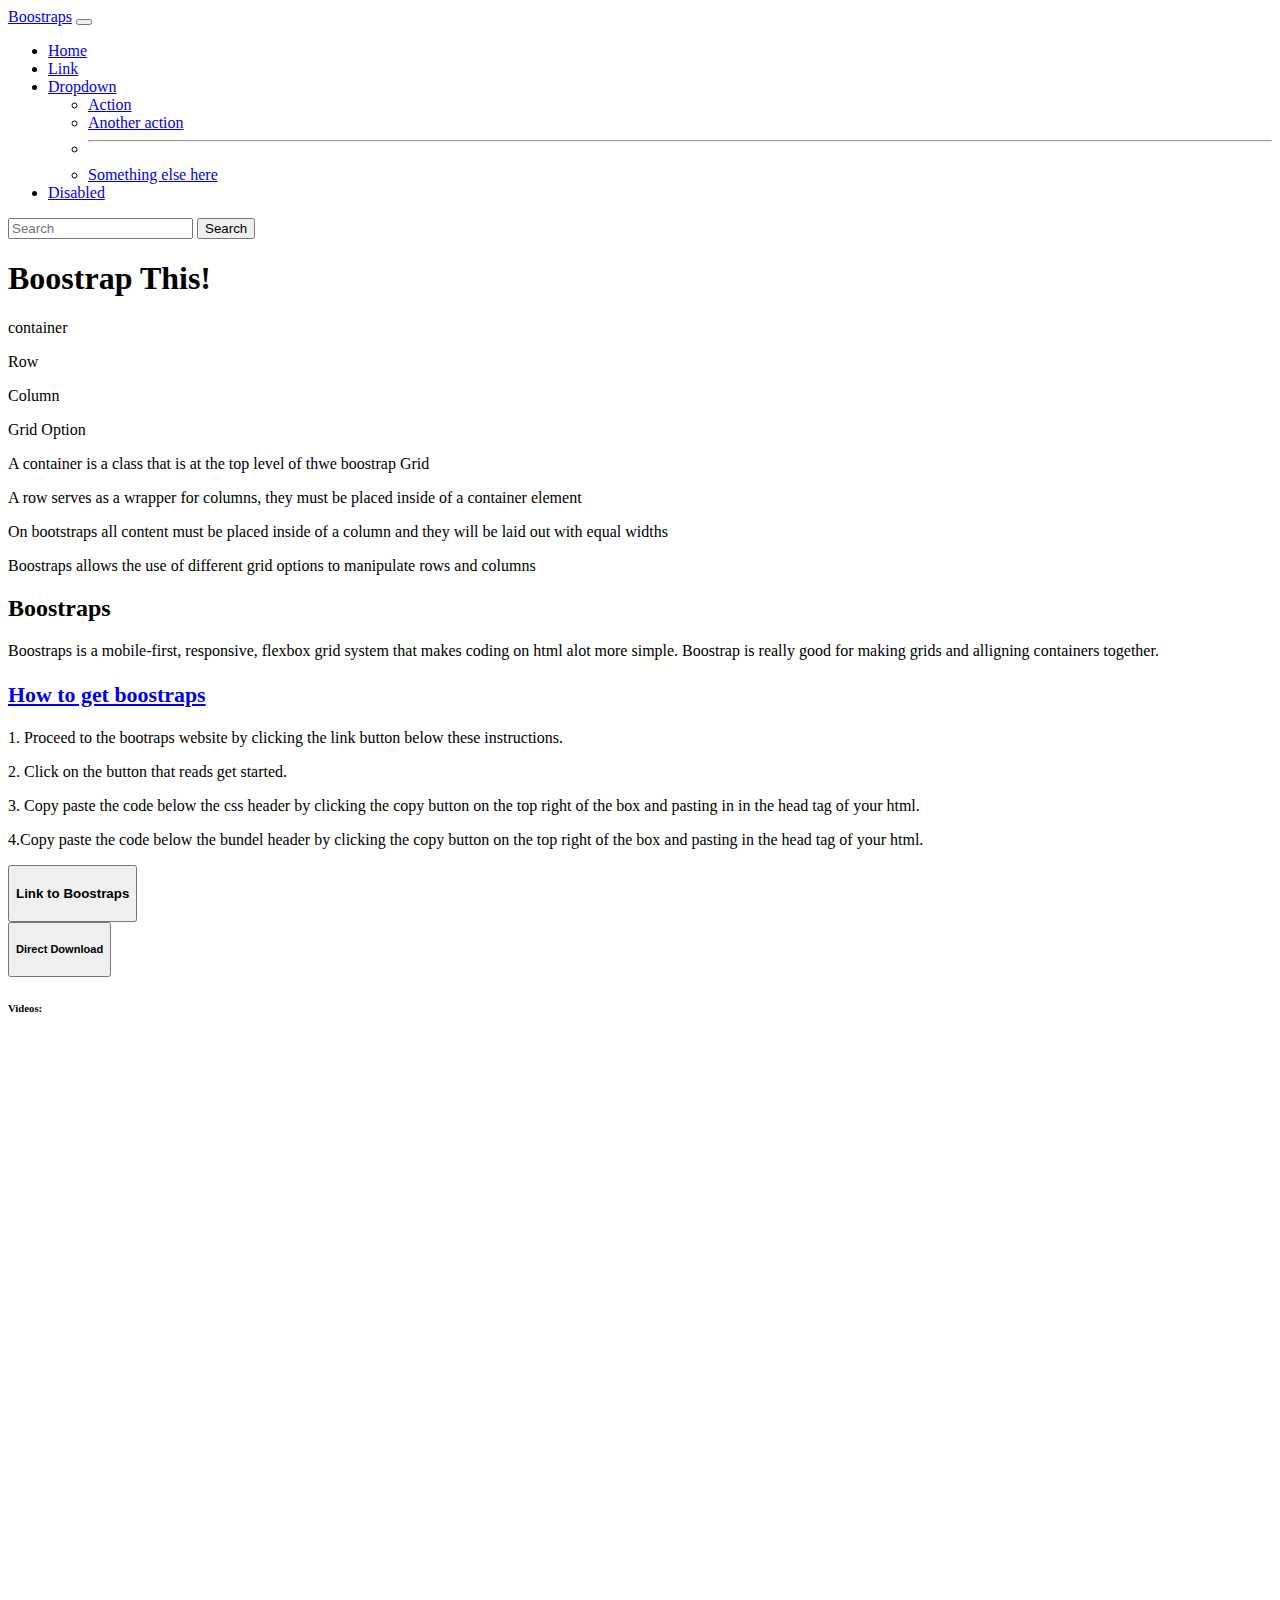
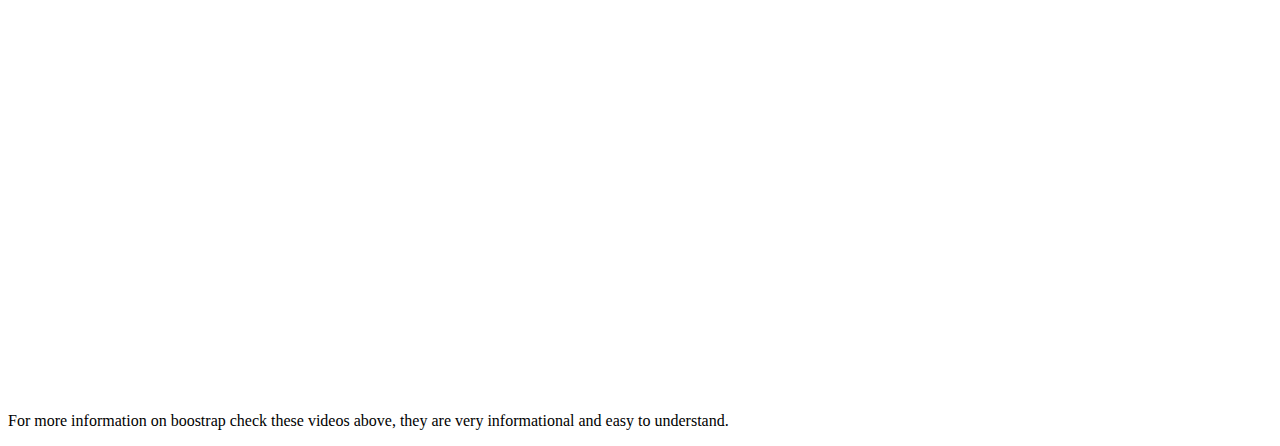
<file: Boostraps/index.html>
<!doctype html>
<html lang="en">
  <head>
    <!-- Required meta tags -->
    <meta charset="utf-8">
    <meta name="viewport" content="width=device-width, initial-scale=1">

    <!-- Bootstrap CSS -->
    <link href="https://cdn.jsdelivr.net/npm/bootstrap@5.0.2/dist/css/bootstrap.min.css" rel="stylesheet" integrity="sha384-EVSTQN3/azprG1Anm3QDgpJLIm9Nao0Yz1ztcQTwFspd3yD65VohhpuuCOmLASjC" crossorigin="anonymous">

    <title>Boostrap this!</title>
  </head>
  <body>
    <nav class="navbar navbar-expand-lg navbar-light bg-light">
      <div class="container-fluid">
        <a class="navbar-brand" href="#">Boostraps</a>
        <button class="navbar-toggler" type="button" data-bs-toggle="collapse" data-bs-target="#navbarSupportedContent" aria-controls="navbarSupportedContent" aria-expanded="false" aria-label="Toggle navigation">
          <span class="navbar-toggler-icon"></span>
        </button>
        <div class="collapse navbar-collapse" id="navbarSupportedContent">
          <ul class="navbar-nav me-auto mb-2 mb-lg-0">
            <li class="nav-item">
              <a class="nav-link active" aria-current="page" href="#">Home</a>
            </li>
            <li class="nav-item">
              <a class="nav-link" href="#">Link</a>
            </li>
            <li class="nav-item dropdown">
              <a class="nav-link dropdown-toggle" href="#" id="navbarDropdown" role="button" data-bs-toggle="dropdown" aria-expanded="false">
                Dropdown
              </a>
              <ul class="dropdown-menu" aria-labelledby="navbarDropdown">
                <li><a class="dropdown-item" href="#">Action</a></li>
                <li><a class="dropdown-item" href="#">Another action</a></li>
                <li><hr class="dropdown-divider"></li>
                <li><a class="dropdown-item" href="#">Something else here</a></li>
              </ul>
            </li>
            <li class="nav-item">
              <a class="nav-link disabled" href="#" tabindex="-1" aria-disabled="true">Disabled</a>
            </li>
          </ul>
          <form class="d-flex">
            <input class="form-control me-2" type="search" placeholder="Search" aria-label="Sea rch">
            <button class="btn btn-outline-success" type="submit">Search</button>
          </form>
        </div>
      </div>
    </nav>
<div class="header">
<div class="row">
  <div class="offset-5 col-3"><h1>Boostrap This!</h1></div>
  </div>
<div class="container">
  <div class="row py-2 text-center">
    <div class="col-3"><p>container</p></div>
    <div class="col-3"><p>Row</p></div>
    <div class="col-3"><p>Column</p></div>
    <div class="col-3"><p>Grid Option</p></div>
    </div>
    <div class="row">
      <div class="col-3"><p>A container is a class that is at the top level of thwe boostrap Grid</p></div>
      <div class="col-3"><p>A row serves as a wrapper for columns, they must be placed inside of a container element</p></div>
      <div class="col-3"><p>On bootstraps all content must be placed inside of a column and they will be laid out with equal widths</p></div>
      <div class="col-3"><p>Boostraps allows the use of different grid options to manipulate rows and columns</p></div>
  </div>
  <div class="rock">
    <div class="offset-5 col-3"><h2>Boostraps</h2></div>  
  </div>
</h2>
<p>
    <div class="row">
      <div class="offset-3 col-6 text-center"><p>Boostraps is a mobile-first, responsive, flexbox grid system that makes coding on html alot more simple. Boostrap is really good for making grids
        and alligning containers together.</p>
      </div>
    </p>
    </div>
   <h3>
    <div class="alert alert-primary" role="alert">
<a href="#" class="alert-link"><h3>How to get boostraps</h3></a>
    </div>
  </h3> 
<div class="row">
  <div class="col-3"><p>1. Proceed to the bootraps website by clicking the link button below these instructions.</p></div>
  <div class="col-3"><p>2. Click on the button that reads get started.</p></div>
  <div class="col-3"><p>3. Copy paste the code below the css header by clicking the copy button on the top right of the box and pasting in in the head tag of your html.</p></div>
  <div class="col-3"><p>4.Copy paste the code below the bundel header by clicking the copy button on the top right of the box and pasting in the head tag of your html.</p></div>
</div>
  <div class="row">
  <button type="button" class="btn btn-primary btn-lg"><h4>Link to Boostraps</h4></button>
  </div>
  <div class="row py-3">
    <button type="button" class="btn btn-primary btn-lg"><h5>Direct Download</h5></button>
    </div> 
<div class="Video">
  <div class="\col-3"><h6>Videos:</h6></div>
</div>
</h5>
<div class="row py-4">
  <div class="col-4"><iframe width="560" height="315" src="https://www.youtube.com/embed/yalxT0PEx8c" title="YouTube video player" frameborder="0" allow="accelerometer; autoplay; clipboard-write; encrypted-media; gyroscope; picture-in-picture" allowfullscreen></iframe></div>
  <div class="col-4"><iframe width="560" height="315" src="https://www.youtube.com/embed/5GcQtLDGXy8" title="YouTube video player" frameborder="0" allow="accelerometer; autoplay; clipboard-write; encrypted-media; gyroscope; picture-in-picture" allowfullscreen></iframe></div>
  <div class="col-4"><iframe width="560" height="315" src="https://www.youtube.com/embed/eow125xV5-c" title="YouTube video player" frameborder="0" allow="accelerometer; autoplay; clipboard-write; encrypted-media; gyroscope; picture-in-picture" allowfullscreen></iframe></div>  
</div>
<divclass="col-4 text-center"><p>For more information on boostrap check these videos above, they are very informational and easy to understand.</p></div>
    <script src="https://cdn.jsdelivr.net/npm/bootstrap@5.0.2/dist/js/bootstrap.bundle.min.js" integrity="sha384-MrcW6ZMFYlzcLA8Nl+NtUVF0sA7MsXsP1UyJoMp4YLEuNSfAP+JcXn/tWtIaxVXM" crossorigin="anonymous"></script>
  </body>
</html>
</file>
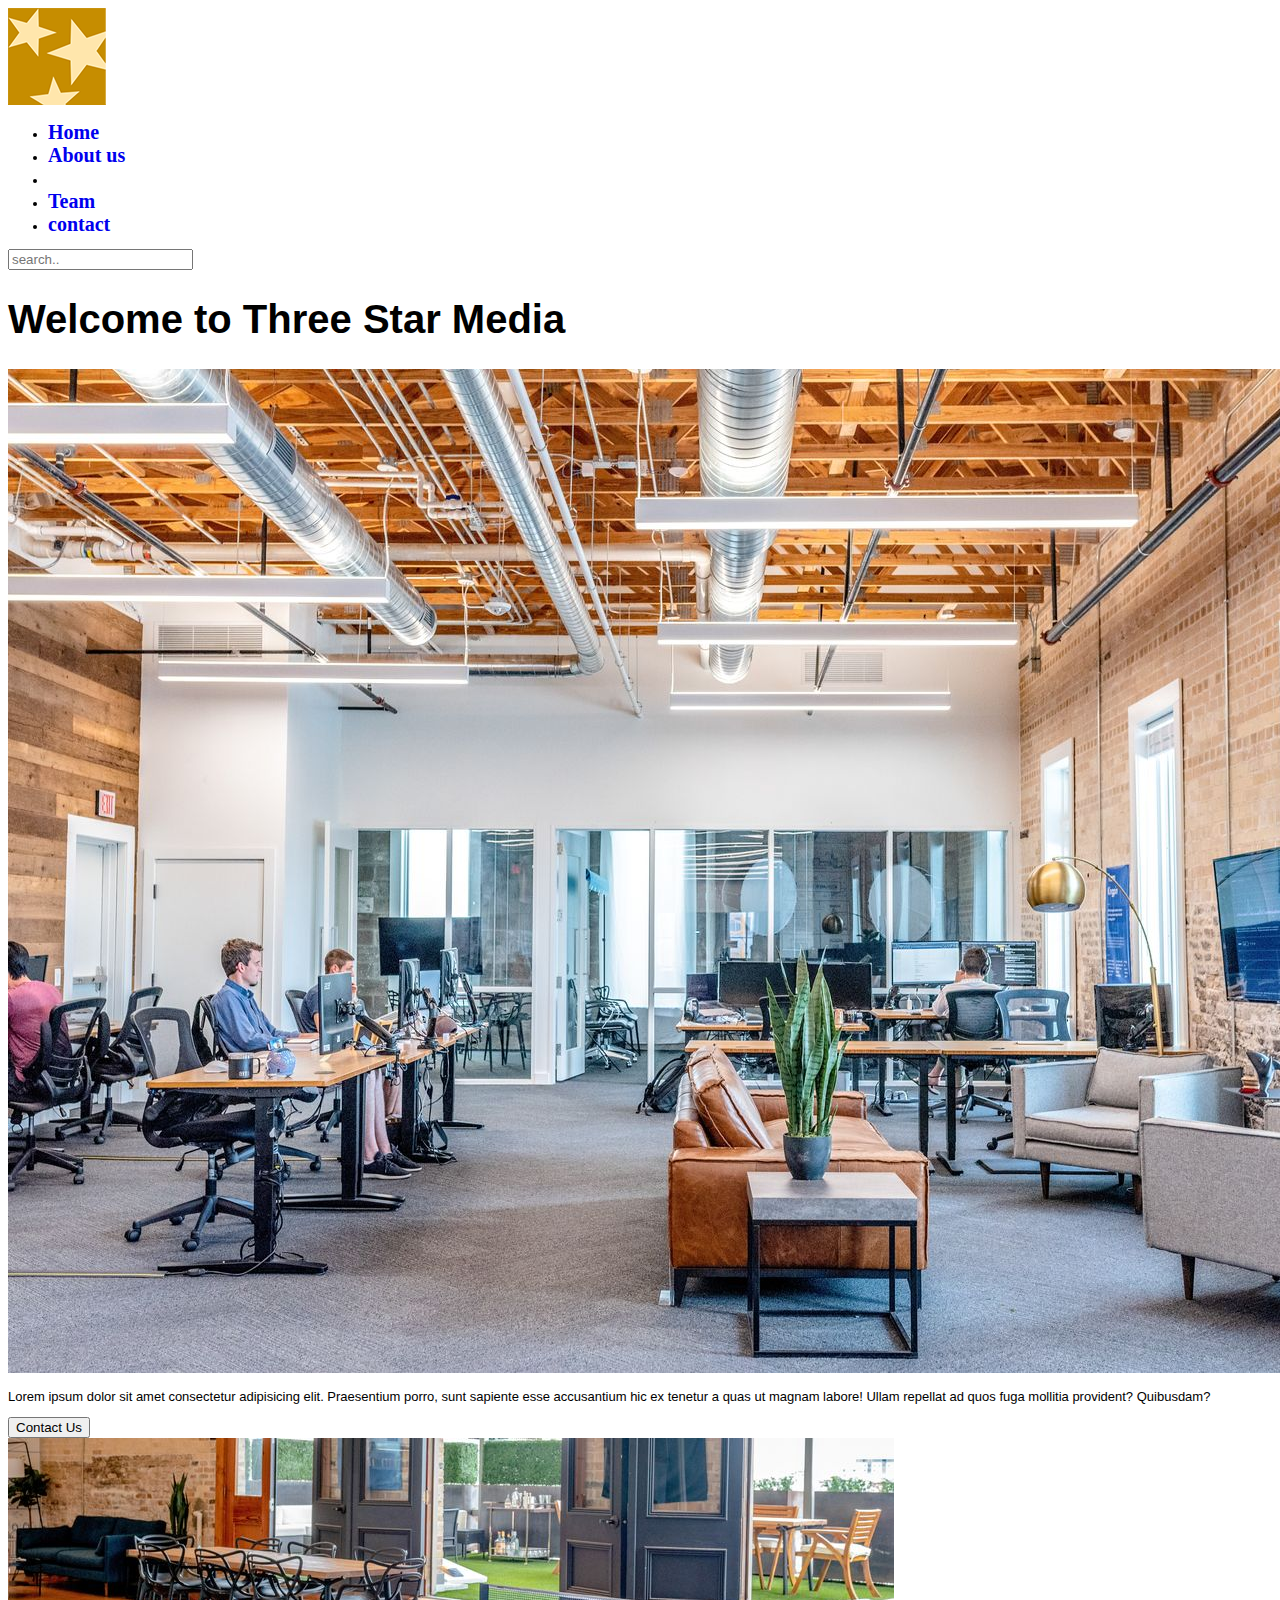
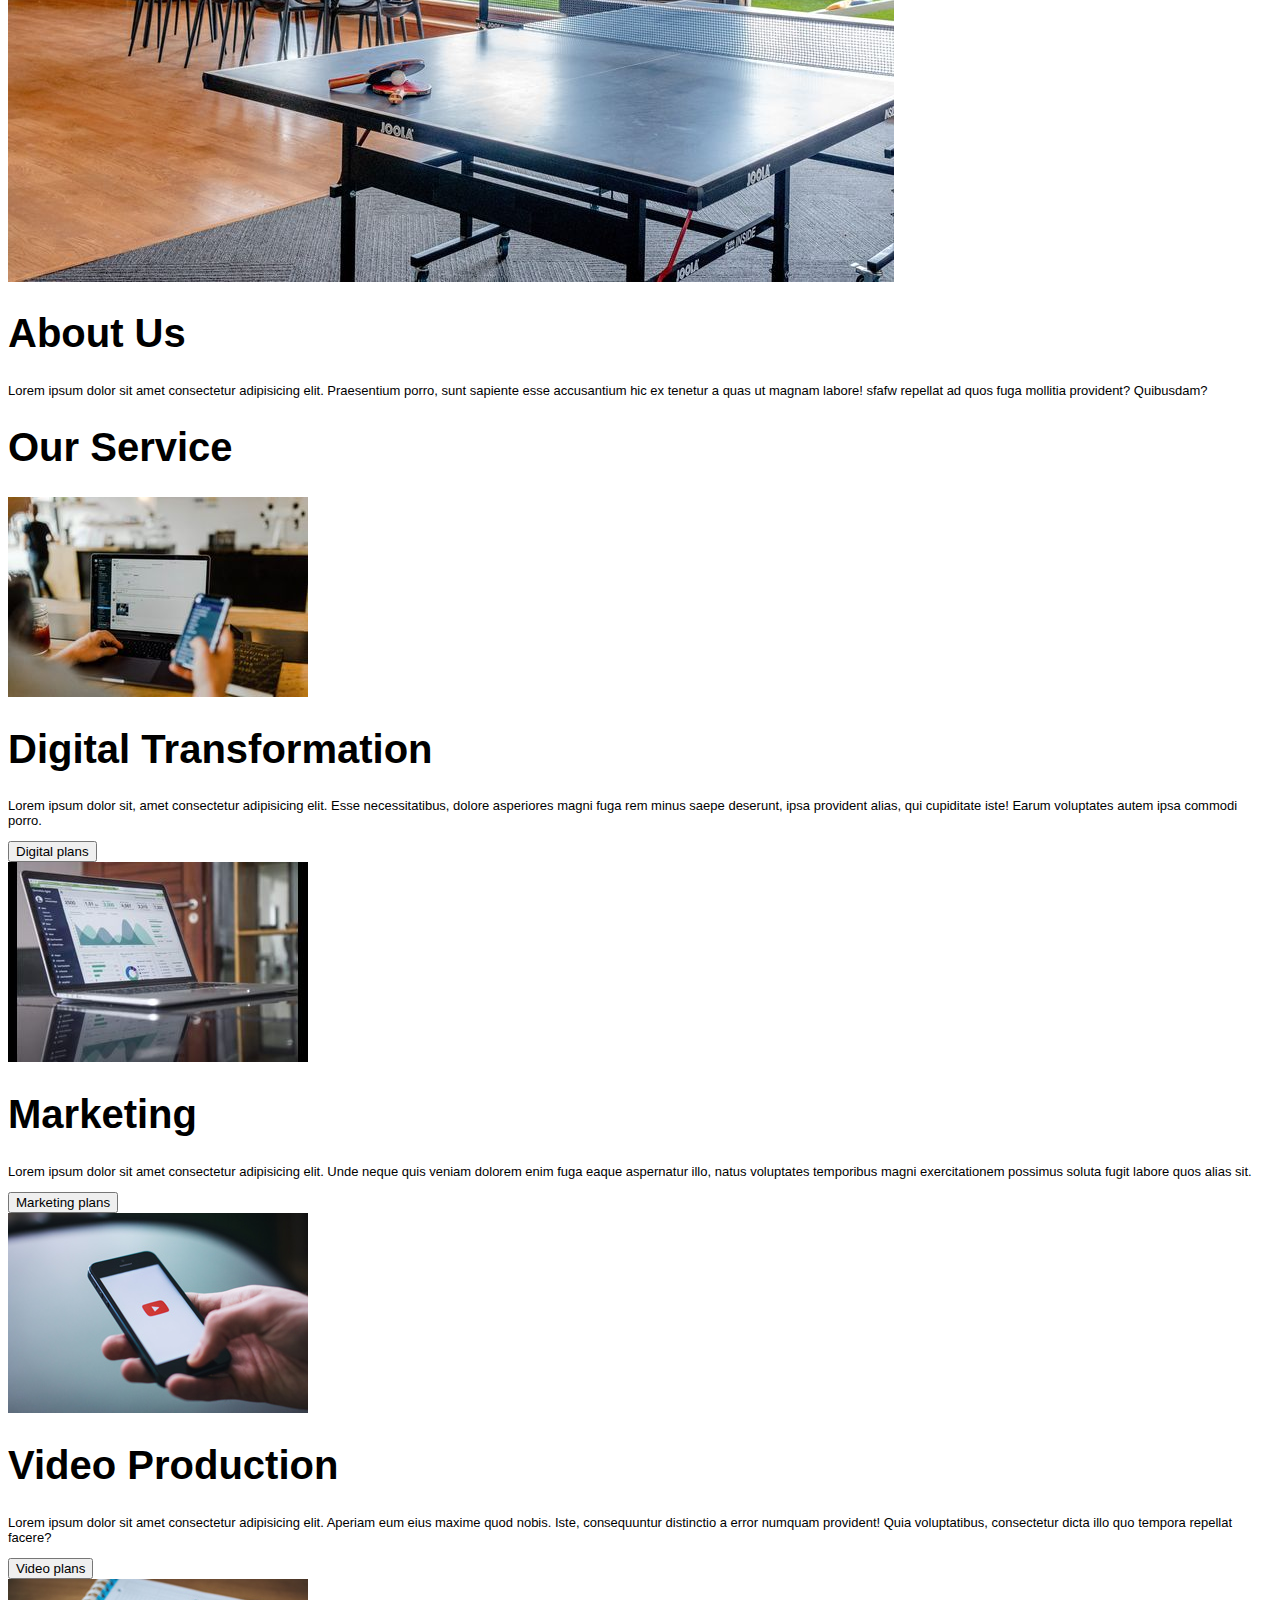
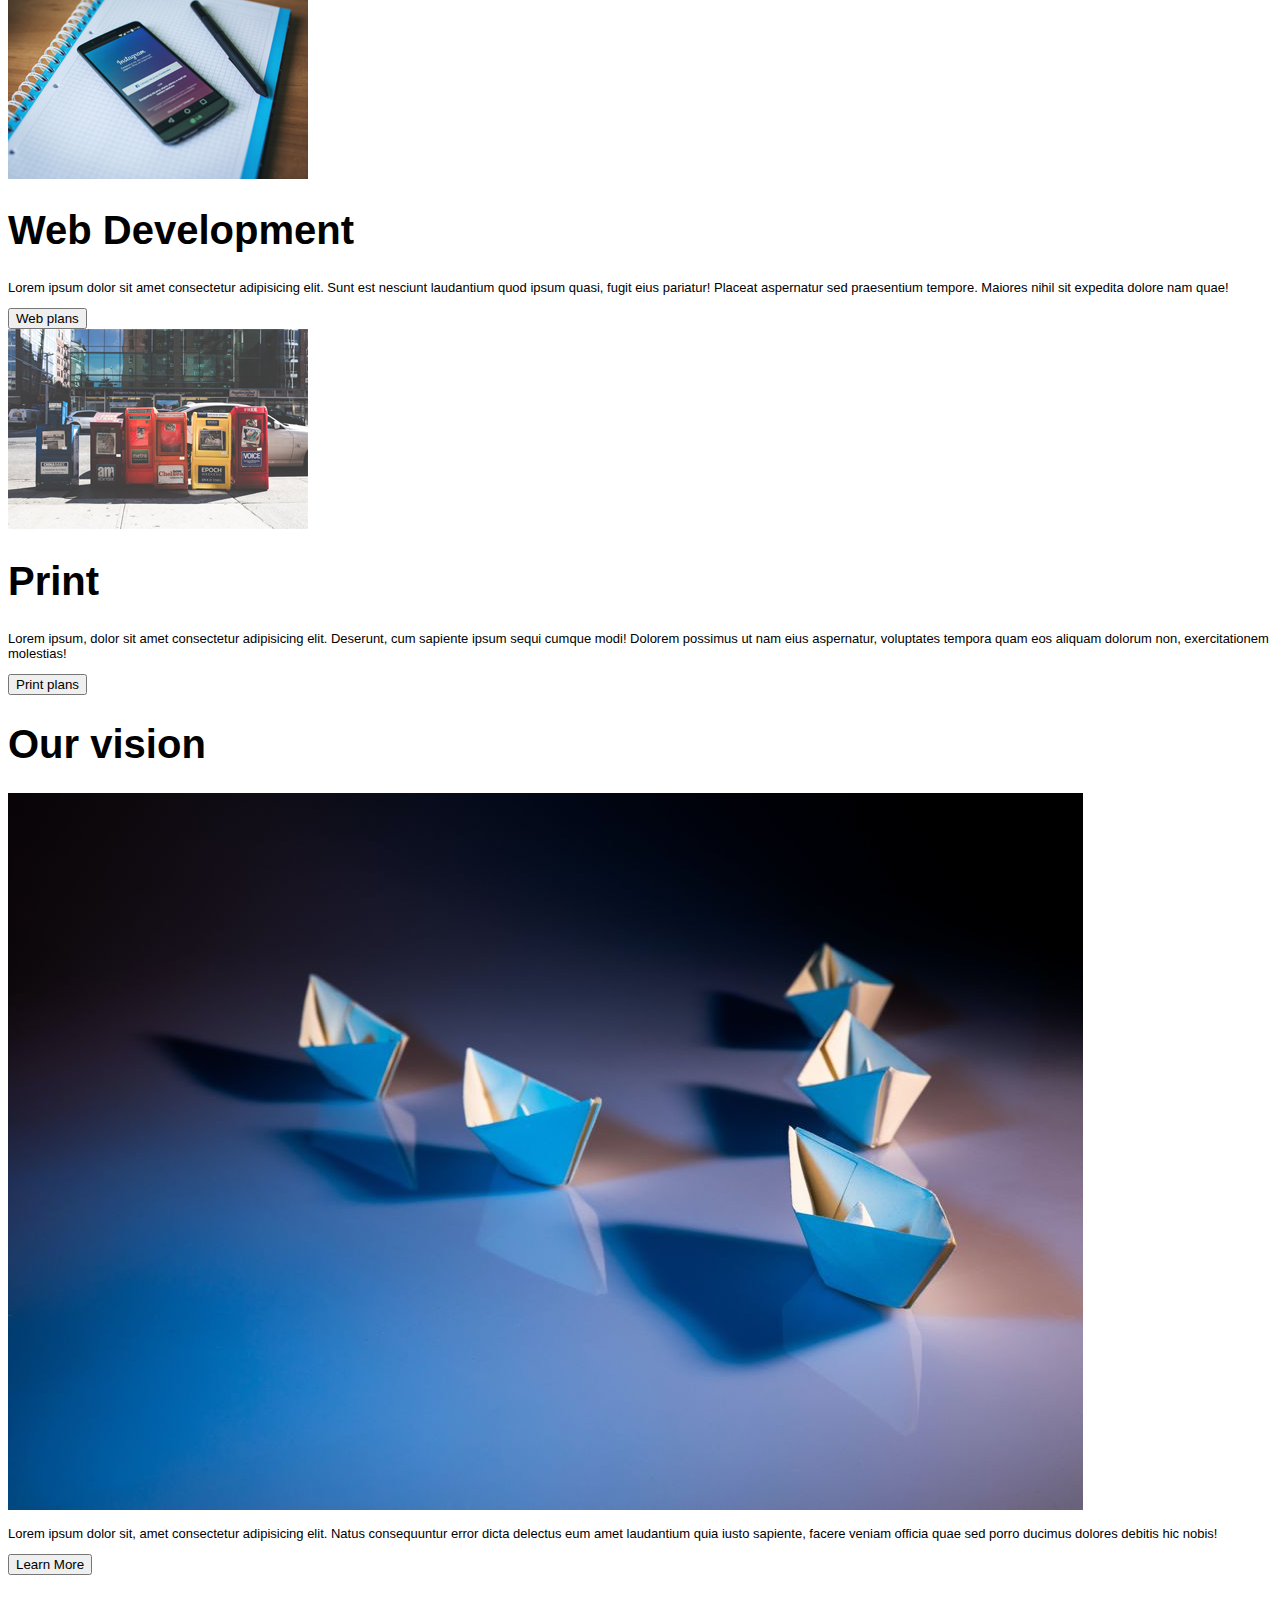
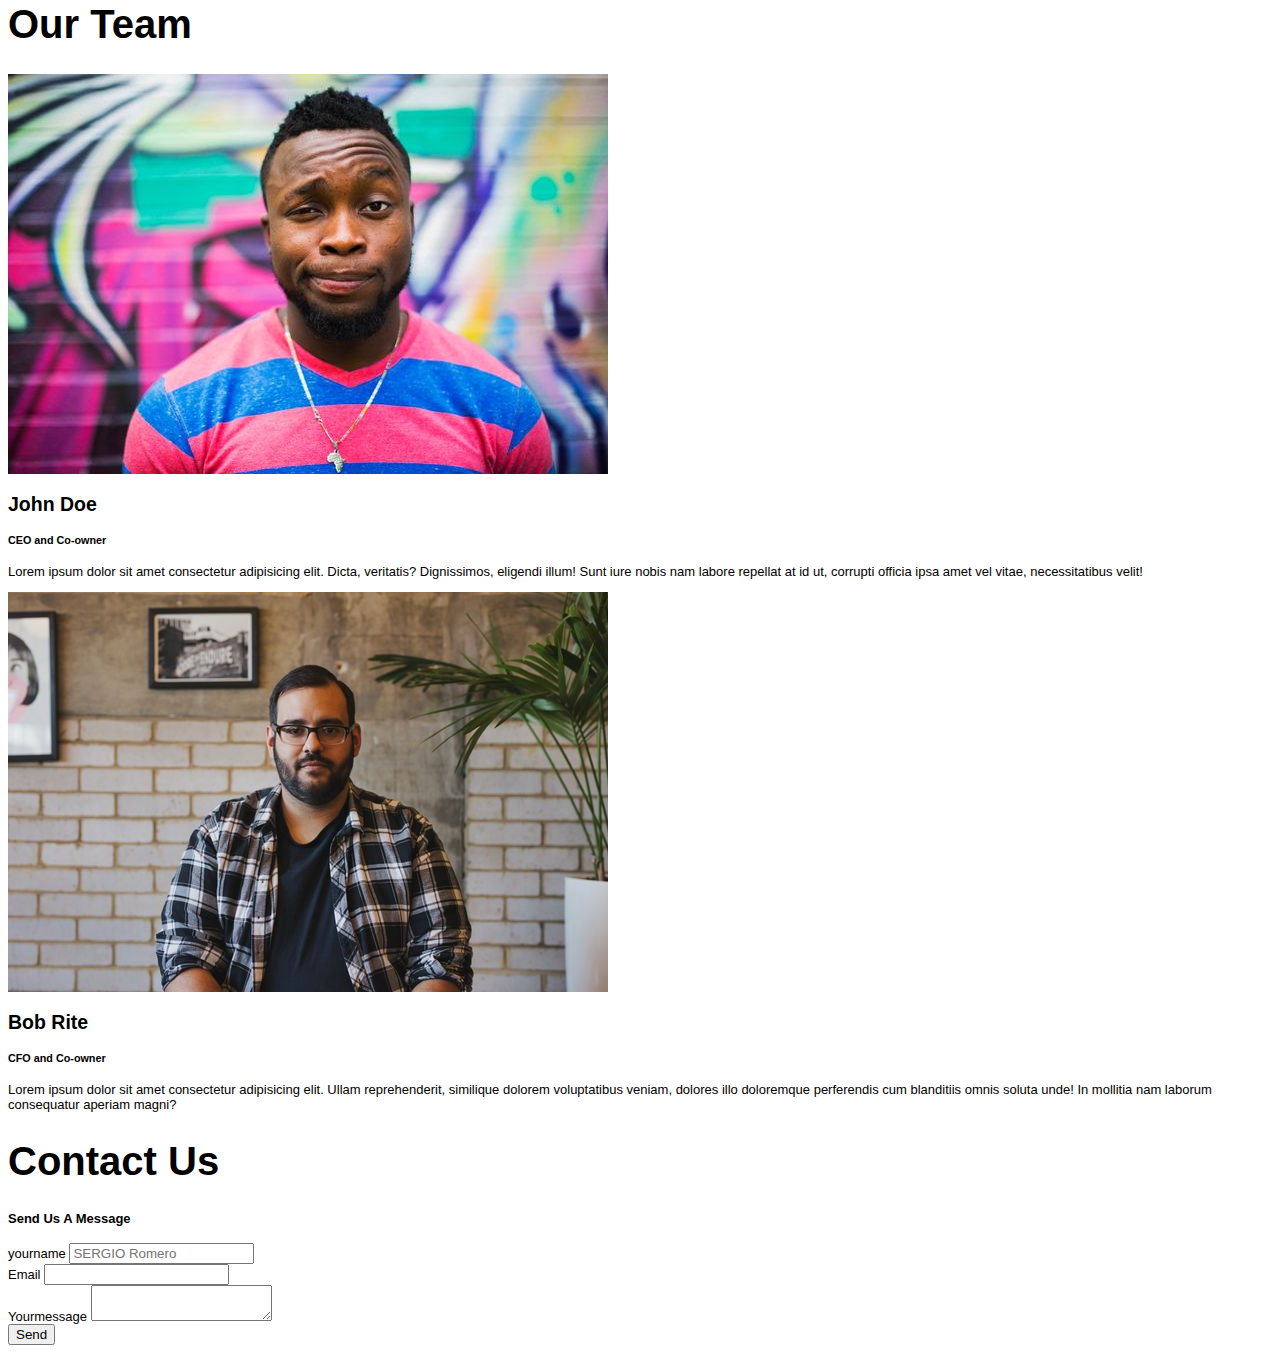
<file: final project/index.html>
<!DOCTYPE html>
<html lang="zxx">
    <head>
        <meta charset="UTF-9">
        <meta name="viewport" content="width=device-width, initial-scale=1">
        <title>Mobile Mockup</title>
        <link href="css/main.css" rel="stylesheet">
    </head>
    <body>
        <!-- comment block - control + / or command + /-->
        <!-- Site header -->
        <header>
            <img src="images/logo.png" alt="A star logo">
            <nav>
                <ul>
                    <li><a href="index.html">Home</a></li>
                    <li><a href="about-us.html">About us</a></li>
                    <li><a href="service.html"></a></li>
                    <li><a href="tean.html">Team</a></li>
                    <li><a href="contact.html">contact</a></li>
                </ul>
                <div><input type="text" placeholder="search.."></div>
            </nav>
        </header>
        <main>
            <!-- Starting the main content of the page-->
            <h1>Welcome to Three Star Media</h1>
            <div><img src="images/main-banner.jpg" alt="hall way"></div>
            <p>Lorem ipsum dolor sit amet consectetur adipisicing elit. Praesentium porro, sunt sapiente esse accusantium hic ex tenetur a quas ut magnam labore! 
                Ullam repellat ad quos fuga mollitia provident? Quibusdam?</p>
                <div>
                    <button type="button">Contact Us</button>
                    </div>
                    <div><img src="images/about-us.jpg" alt="a playroom"></div>
                    <h1>About Us</h1>
                    <p>Lorem ipsum dolor sit amet consectetur adipisicing elit. Praesentium porro, sunt sapiente esse accusantium hic ex tenetur a quas ut magnam labore! 
                        sfafw repellat ad quos fuga mollitia provident? Quibusdam?</p>
                        <h1>Our Service</h1>
                        <div> <img src="images/digital.jpg" alt="different gadget"> </div> 
                        <h1> Digital Transformation</h1>
                        <p>Lorem ipsum dolor sit, amet consectetur adipisicing elit. Esse necessitatibus, dolore asperiores magni fuga rem minus saepe deserunt, ipsa provident alias, qui cupiditate iste! Earum voluptates autem ipsa commodi porro.</p>
                        <div>
                          <button type="button">Digital plans</button>
                          </div>
                          <div> <img src="images/marketing.jpg" alt="a macbook"> </div>
                          <h1>Marketing</h1>
                          <p>Lorem ipsum dolor sit amet consectetur adipisicing elit. Unde neque quis veniam dolorem enim fuga eaque aspernatur illo, natus voluptates temporibus magni exercitationem possimus soluta fugit labore quos alias sit.</p>
                          <button type="button">Marketing plans</button>
                          <div> <img src="images/video.jpg" alt="an iphone"> </div>
                          <h1>Video Production</h1>
                          <p>Lorem ipsum dolor sit amet consectetur adipisicing elit. Aperiam eum eius maxime quod nobis. Iste, consequuntur distinctio a error numquam provident! Quia voluptatibus, consectetur dicta illo quo tempora repellat facere?</p>
                          <button type="button">Video plans</button>
                          <div> <img src="images/web.jpg" alt="a book and a pen placed on a table"> </div>
                          <h1>Web Development</h1>
                          <p>Lorem ipsum dolor sit amet consectetur adipisicing elit. Sunt est nesciunt laudantium quod ipsum quasi, fugit eius pariatur! Placeat aspernatur sed praesentium tempore. Maiores nihil sit expedita dolore nam quae!</p>
                          <button type="button">Web plans</button>
                          <div> <img src="images/print.jpg" alt="newsbox"> </div>
                          <h1>Print</h1>
                          <p>Lorem ipsum, dolor sit amet consectetur adipisicing elit. Deserunt, cum sapiente ipsum sequi cumque modi! Dolorem possimus ut nam eius aspernatur, voluptates tempora quam eos aliquam dolorum non, exercitationem molestias!</p>
                          <button type="button">Print plans</button> 
                          <h1>Our vision</h1>  
                          <div><img src="images/vision.jpg" alt="paper mash work"></div>
                          <p>Lorem ipsum dolor sit, amet consectetur adipisicing elit. Natus consequuntur error dicta delectus eum amet laudantium quia iusto sapiente, facere veniam officia quae sed porro ducimus dolores debitis hic nobis!</p>
                          <button type="button">Learn More</button> 
                          <h1>Our Team</h1>
                          <div><img src="images/john.jpg" alt="a black guy named john"></div>
                          <h2>John Doe</h2>
                          <h5>CEO and Co-owner</h5>
                          <p>Lorem ipsum dolor sit amet consectetur adipisicing elit. Dicta, veritatis? Dignissimos, eligendi illum! Sunt iure nobis nam labore repellat at id ut, corrupti officia ipsa amet vel vitae, necessitatibus velit!</p>
                          <div><img src="images/bob.jpg" alt="a white guy named bob"></div>
                          <h2>Bob Rite</h2>
                          <h5>CFO and Co-owner</h5>
                          <p>Lorem ipsum dolor sit amet consectetur adipisicing elit. Ullam reprehenderit, similique dolorem voluptatibus veniam, dolores illo doloremque perferendis cum blanditiis omnis soluta unde! In mollitia nam laborum consequatur aperiam magni?</p>
                          <h1>Contact Us</h1>
                          <h4>Send Us A Message</h4>  
                          <!-- Adding a form -->
                          <form>
                              <!-- adding border to the form -->
                          <div>
                              <label for="fullname">yourname</label>
                              <input type="text" id="fullname" name="fullname" placeholder="SERGIO Romero"
                          </div>
                          <div>
                            <label for="youremail">Email</label> 
                            <input type="Email" id="youremail" name="Youremail" required>   
                            </div>
                            <div>
                            <label for="Yourmessage">Yourmessage</label>
                            <textarea name="Message" id="Yourmessage" ></textarea>
                            </div>
                            <div>
                             <button type="button">Send</button>
                             </div>
                            </footer>                             
        </main>
    </body>
</html>
</file>
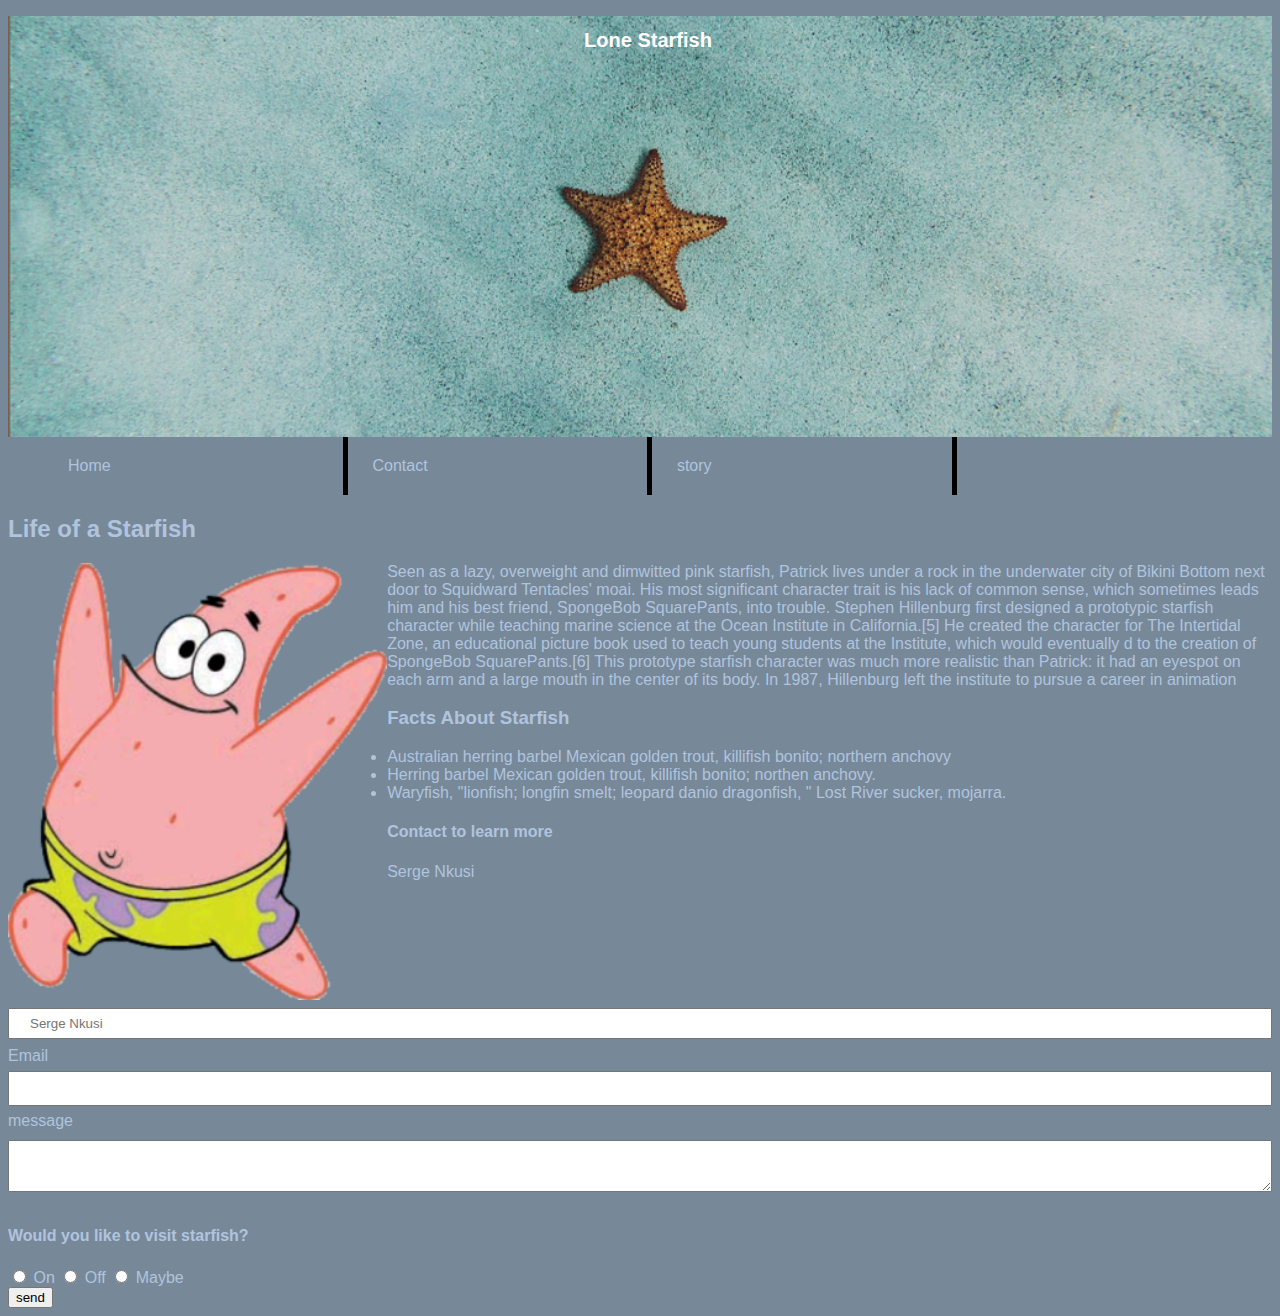
<file: midterm/index.html>
<!DOCTYPE html>
<html lang="en">
    <head>
        <meta charset="UTF-8">
        <title>Lone Starfish</title>
        <link href="css/main.css" rel="stylesheet">
    </head>

    <body>
        <!-- comment block - control + / or command + / -->
        <!-- Site Header-->
        <div class="container"></div>
        <header>
            <img src="images/lone-starfish-wide.jpg" alt="Wide picture of a lone-starfish" style="width: 100%;">
            <div class="centered"></div>
            <h1>Lone Starfish</h1>
            <nav>
                <ul>
                    <li><a href="index.html">Home</a></li>
                    <li><a href="contact.html">Contact</a></li>
                    <li><a href="story.html">story</a></li>
                </ul>
            </nav>
        </header>
        <main>
            <!-- Starting the main content of the page-->
            <article>
                <h2>Life of a Starfish</h2>
                <div> <img src="images/300px-Patrick_Star.png" alt="starfish"></div>
                <p>
                    Seen as a lazy, overweight and dimwitted pink starfish, 
                    Patrick lives under a rock in the underwater city of Bikini Bottom next door to Squidward Tentacles' moai. 
                    His most significant character trait is his lack of common sense, which sometimes leads him and his best friend, 
                    SpongeBob SquarePants, into trouble. Stephen Hillenburg first designed a prototypic starfish character while teaching marine science at the Ocean Institute in 
                    California.[5] He created the character for The Intertidal Zone, an educational picture book used to teach young students at the Institute, which would eventually 
                    d to the creation of SpongeBob SquarePants.[6] This prototype starfish character was much more realistic than Patrick: it had an eyespot on each arm and a large 
                    mouth in the center of its body. In 1987, Hillenburg left the institute to pursue a career in animation
                </p>
                </article>
                <!-- Adding a section for the description list-->
                <section>
                    <h3>Facts About Starfish</h3>
                    <ul>
                        <li>Australian herring barbel Mexican golden trout, killifish bonito; northern anchovy</li>
                        <li>Herring barbel Mexican golden trout, killifish bonito; northen anchovy.</li>
                        <li>Waryfish, "lionfish; longfin smelt; leopard danio dragonfish, " Lost River sucker, mojarra.</li>
                    </ul>
                </section>
                <h4>Contact to learn more</h4>
                <!-- Adding a form-->
                <form>
                    <div>
                        <label for="fullname">Serge Nkusi</label>
                        <input type="text" id="fullname" name="fullname" placeholder="Serge Nkusi">                       
                    </div>
                    <div>
                        <Label for="youremail">Email</Label>
                        <input type="email" id="youremail" name="youremail" required>
                    </div>
                    <div>
                        <label for="message">message</label>
                        <textarea name="message" id="message" ></textarea>
                    </div>
                    <h4>Would you like to visit starfish?</h4>
                    <div>
                        <input id="toggle-on" name="toggle" type="radio">
                        <label for="toggle-on">On</label>
                        <input id="toggle-off" name="toggle" type="radio">
                        <label for="toggle-off">Off</label>
                        <input id="toggle-maybe" name="toggle" type="radio">
                        <label for ="toggle-on">Maybe</label>
                    <div>
                        <input type="submit" value="send">
                        </div>
                        </div>
                </form>
            </article>
        </main>
    </body>
</html>


























</html>
</file>
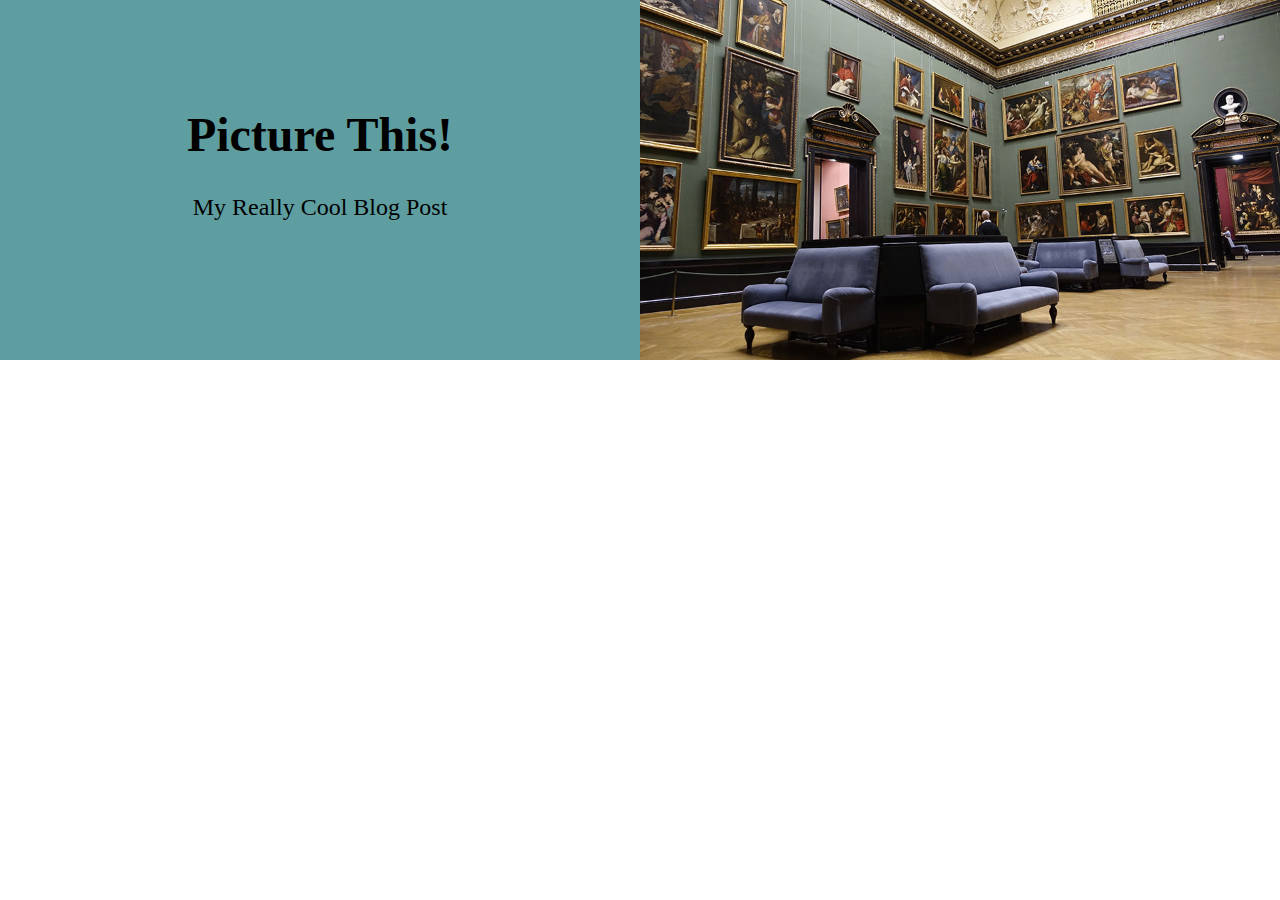
<file: picture-this/index.html>
<!DOCTYPE html>
<html lang="en">

<head>
  <meta charset="UTF-8">
  <meta name="viewport" content="width=device-width, initial-scale=1.0">
  <meta http-equiv="X-UA-Compatible" content="ie=edge">
  <title>Picture This!</title>
  <link rel="stylesheet" href="style.css">
</head>

<body>
  <header class="header">
    <div class="title">
      <h1>Picture This!</h1>
      <h4>My Really Cool Blog Post</h4>
    </div>
    <img 
    srcset="images\museum-320.jpg 320w,
      images\museum-480.jpg 480w,
      images\museum-720.jpg 720w,
      images\museum-960.jpg 960w"
    sizes="(min-width:960px) 50vww, 100vw")
    src="images/museum-960.jpg" 
    alt="Meseum paint">

  </header>
</body>

</html>
</file>
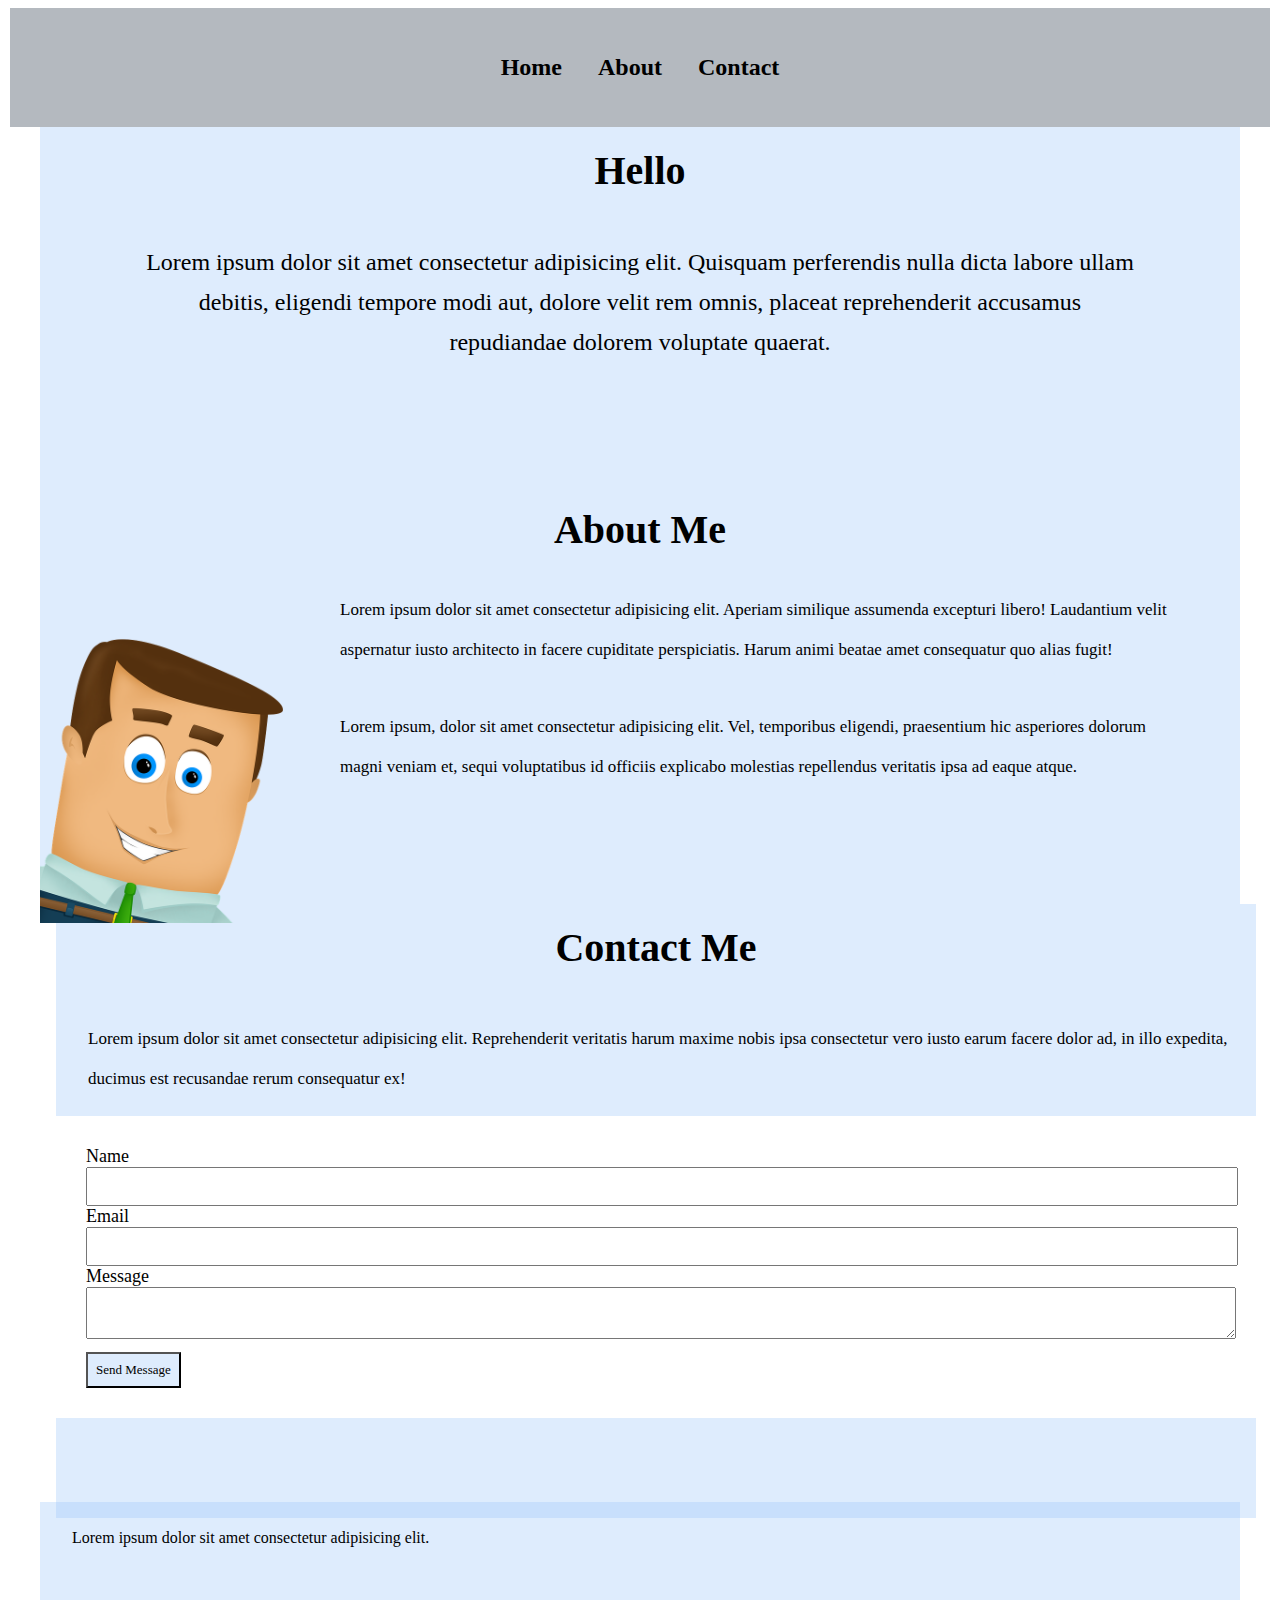
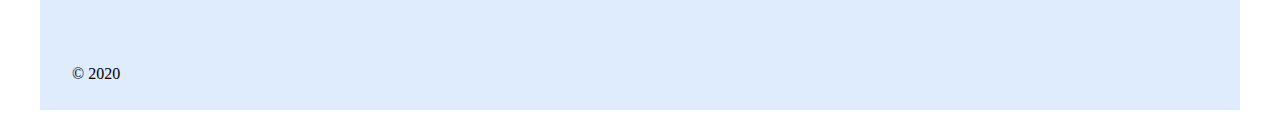
<file: redesign/index.html>
<!DOCTYPE html>
<html lang="en">

<head>
  <meta charset="UTF-8">
  <meta name="viewport" content="width=device-width, initial-scale=1.0">
  <meta http-equiv="X-UA-Compatible" content="ie=edge">
  <title>Page Redesign</title>
  <link rel="stylesheet" href="style.css">
  <link rel="stylesheet" href="base.css">
</head>

<body>
  <nav id="nav" class="nav">
    <a class="nav-link" href="#home">Home</a>
    <a class="nav-link" href="#about">About</a>
    <a class="nav-link" href="#contact">Contact</a>
  </nav>
  <main id="main" class="main">
    <section id="home" class="home">
      <h1 class="page-title">Hello</h1>
      <p>Lorem ipsum dolor sit amet consectetur adipisicing elit. Quisquam perferendis nulla dicta labore ullam debitis,
        eligendi tempore modi aut, dolore velit rem omnis, placeat reprehenderit accusamus repudiandae dolorem voluptate
        quaerat.</p>
    </section>
    <section id="about" class="about">
      <h2 class="section-title">About Me</h2>
      <img class="about-image" src="images/businessman.png" alt="Businessman">
      <p>Lorem ipsum dolor sit amet consectetur adipisicing elit. Aperiam similique assumenda excepturi libero!
        Laudantium velit aspernatur iusto architecto in facere cupiditate perspiciatis. Harum animi beatae amet
        consequatur quo alias fugit!</p>
      <p>Lorem ipsum, dolor sit amet consectetur adipisicing elit. Vel, temporibus eligendi, praesentium hic asperiores
        dolorum magni veniam et, sequi voluptatibus id officiis explicabo molestias repellendus veritatis ipsa ad eaque
        atque.</p>
    </section>
    <section id="contact" class="contact">
      <h2 class="section-title">Contact Me</h2>
      <p>Lorem ipsum dolor sit amet consectetur adipisicing elit. Reprehenderit veritatis harum maxime nobis ipsa
        consectetur vero iusto earum facere dolor ad, in illo expedita, ducimus est recusandae rerum consequatur ex!</p>
      <form class="contact-form">
        <div class="contact-form-section">
          <label class="contact-form-label">Name</label>
          <input class="contact-form-input" type="text">
        </div>
        <div class="contact-form-section">
          <label class="contact-form-label">Email</label>
          <input class="contact-form-input" type="email">
        </div>
        <div class="contact-form-section">
          <label class="contact-form-label">Message</label>
          <textarea class="contact-form-input"></textarea>
        </div>
        <button type="submit">Send Message</button>
      </form>
    </section>
  </main>
  <footer>
    <p>Lorem ipsum dolor sit amet consectetur adipisicing elit.</p>
    <p>&copy; 2020</p>
  </footer>
</body>

</html>
</file>
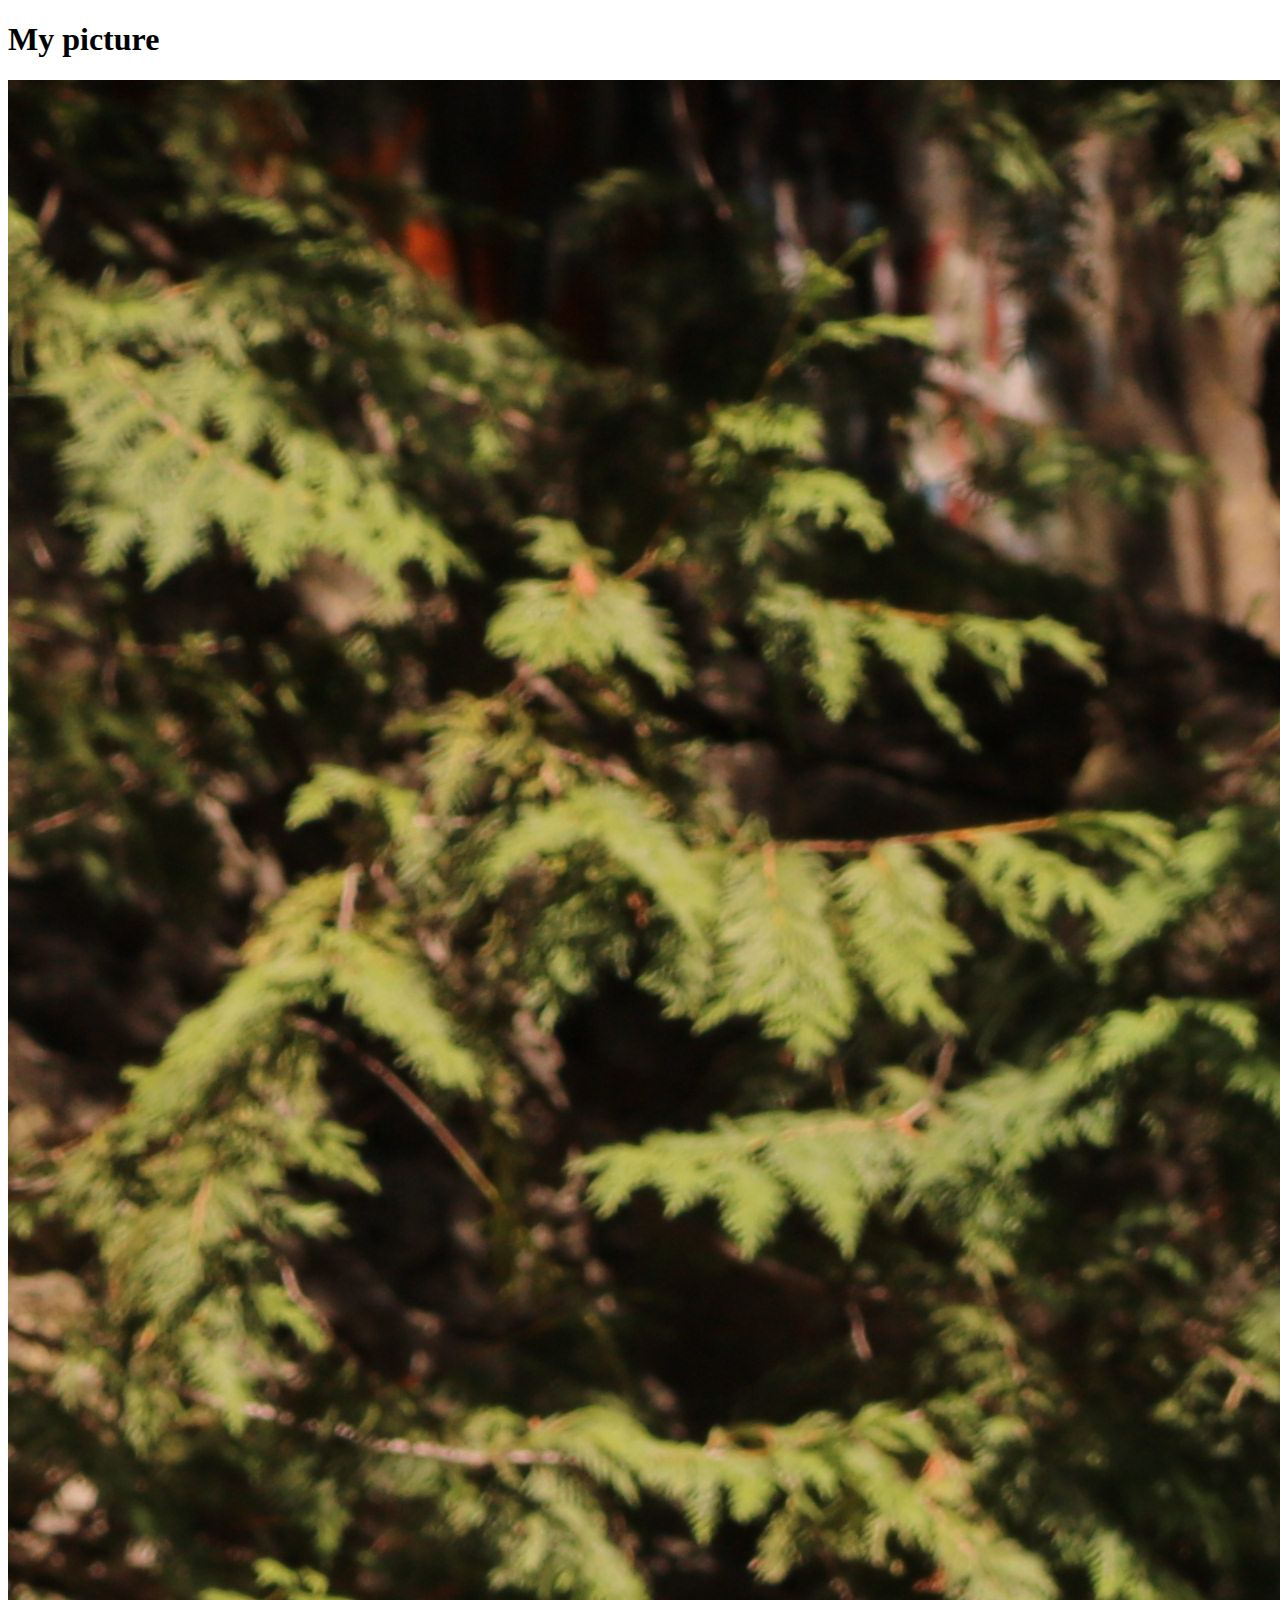
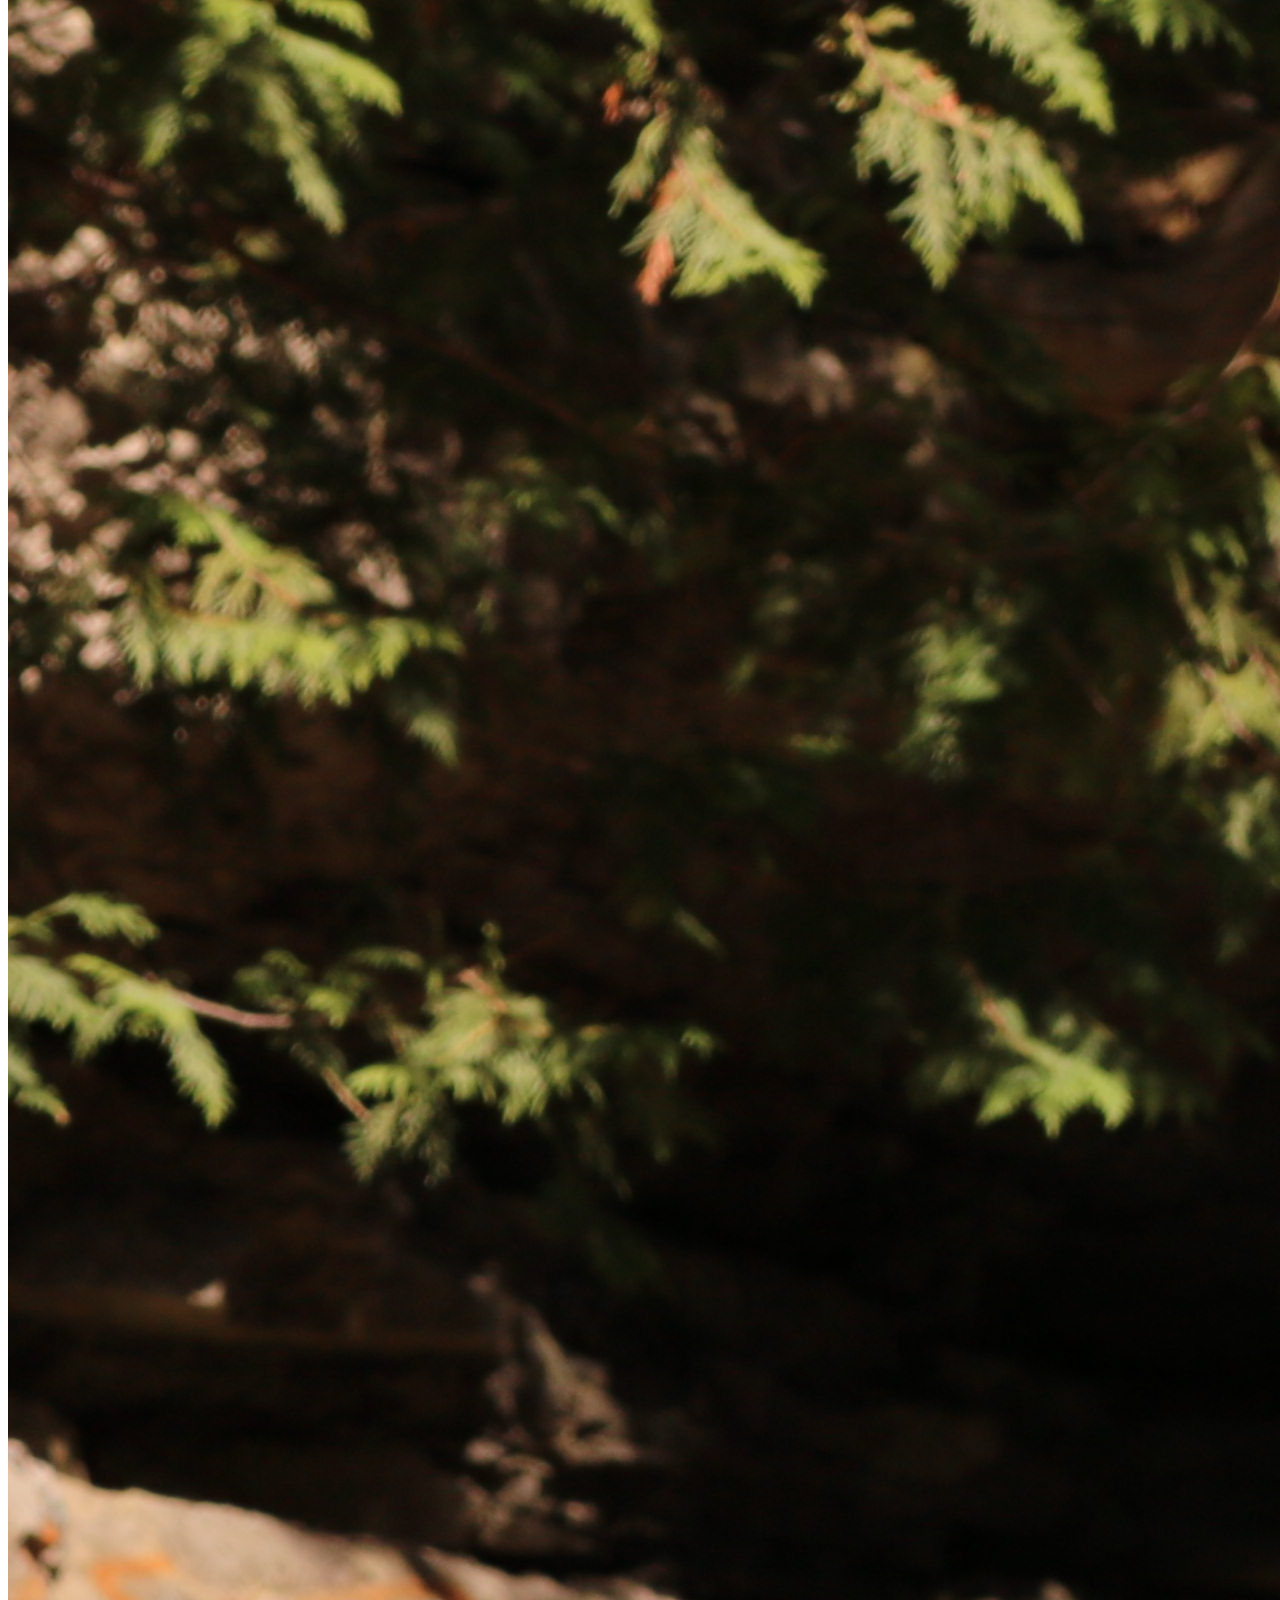
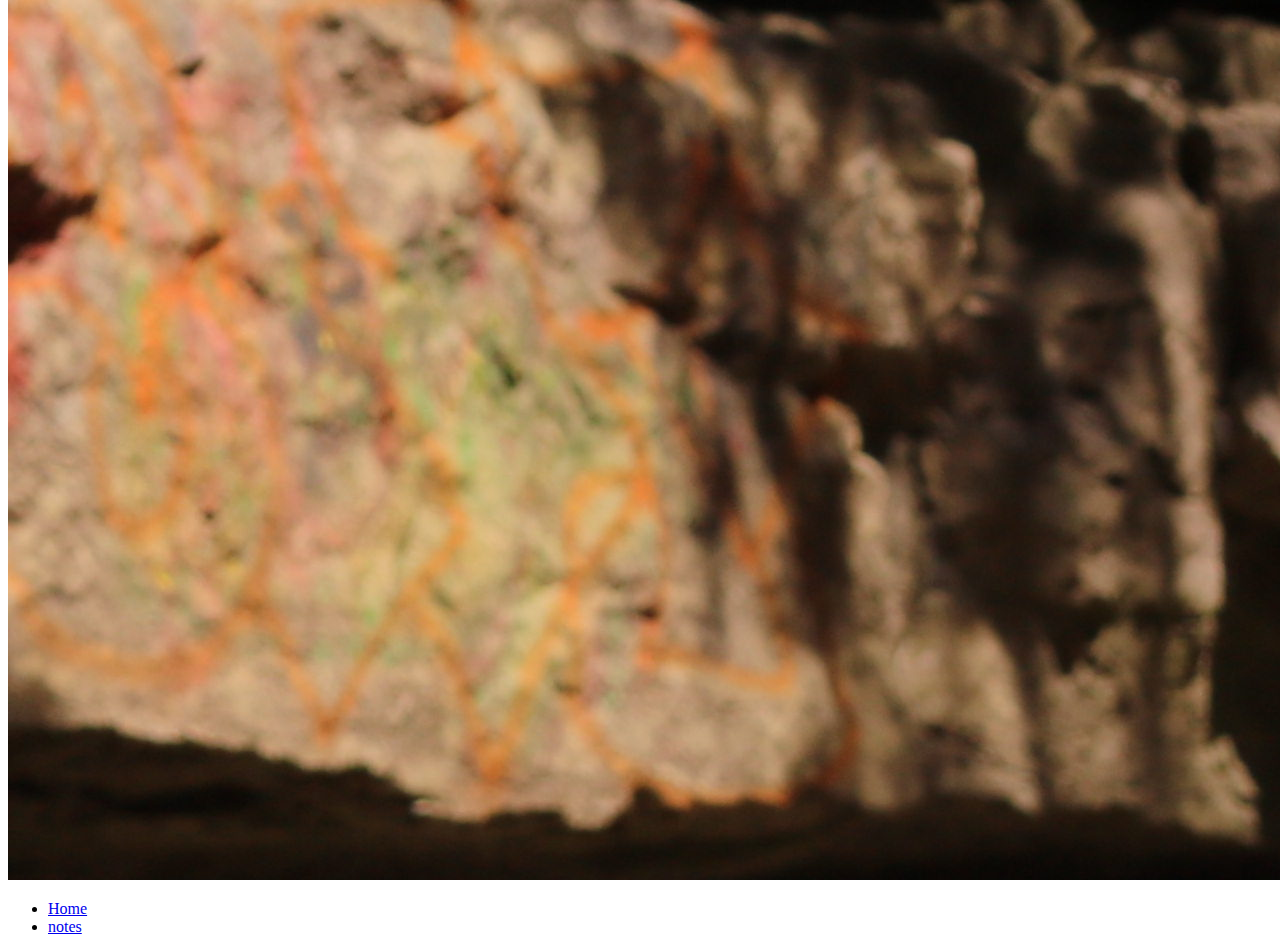
<file: week 4/index.html>
<!DOCTYPE html>
<html>

<head>
    <meta charset="UTF-8">
    <title> Serge in natre - Home</title>
</head>

<body>

    <!-- comment block - control + / or Command + / -->
    <!-- Site Header -->
    <header>
        <h1>My picture</h1>
        <!-- Adding image -->
        <img src="images/IMG_7695.jpg" alt="picture of serge in nature"
        <nav> 
            <ul>
                <li><a href="index.html">Home</a></li>
                <li><a href="notes.html">notes</a></li>
            </ul>
        </nav>
    </header>

</body>
 
</html>
</file>
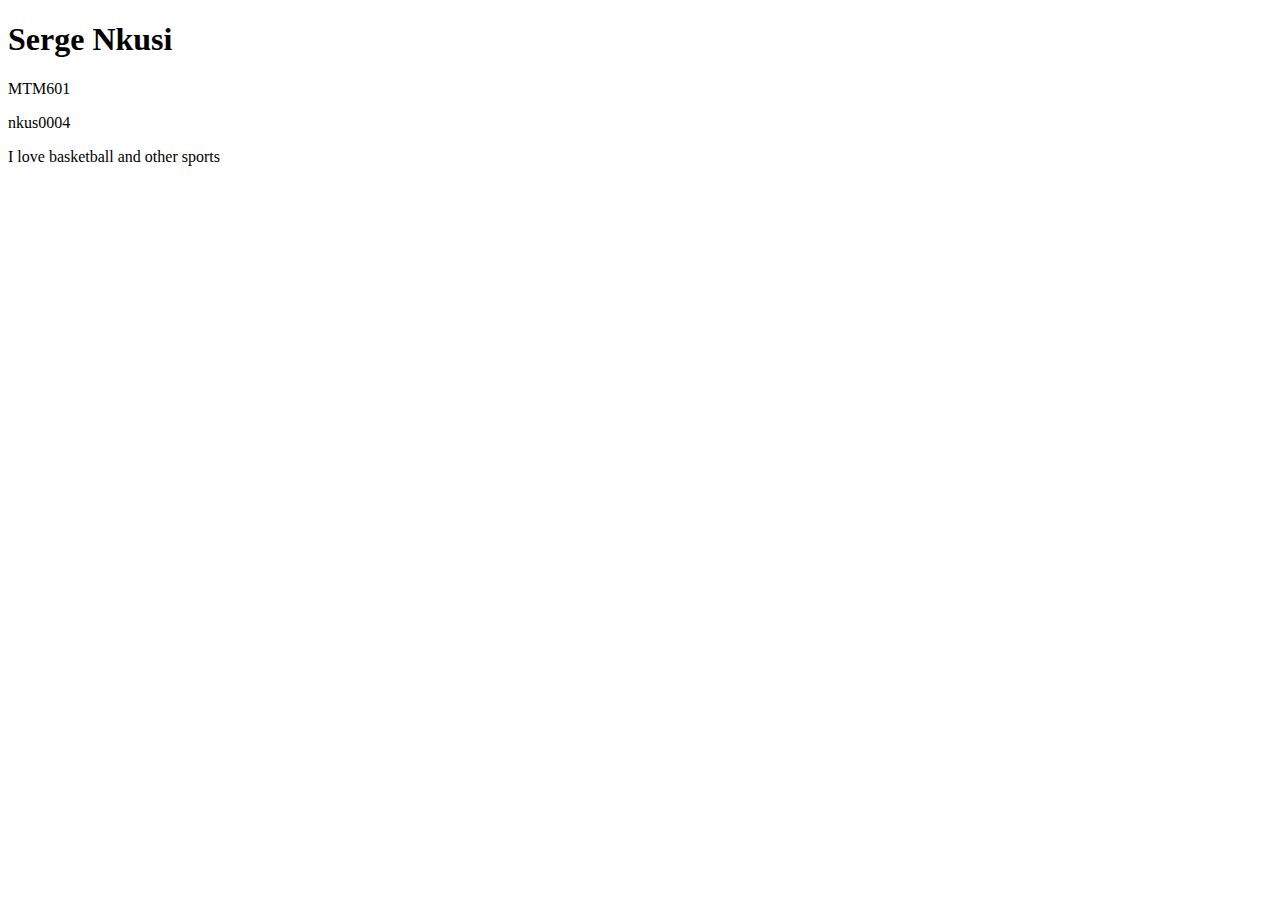
<file: week-1/index.html>
<!DOCTYPE html>
<html lang="en">
<head>
    <meta charset="UTF-8">
    <meta name="viewport" content="width=device-width, initial-scale=1.0">
    <title>Semester 2 Week 1</title>
</head>
<body>
    <h1>Serge Nkusi</h1>
    <p>MTM601</p>
    <p>nkus0004</p>
    <p>I love basketball and other sports</p>
</body>
</html>
</file>
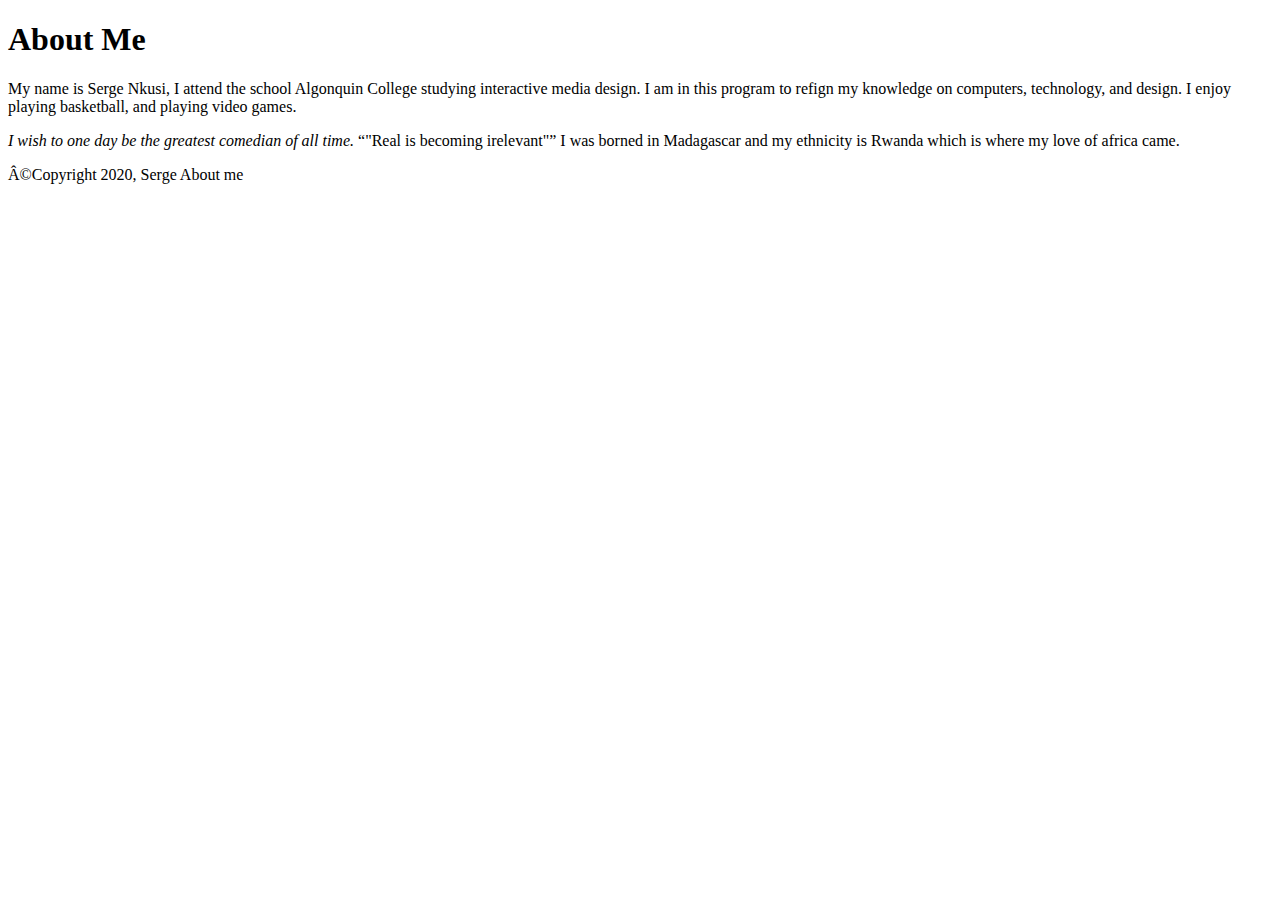
<file: week-2/index.html>
<!DOCTYPE html>
<html>
    <head>
        <meta charset="UTF-32">
        <title>Week 2 - HTML Text Semantics</title>
    </head>
    <body>
        <article>
        <h1>About Me</h1>
        <p>My name is Serge Nkusi, I attend the school Algonquin College studying interactive media design. I am in this program to refign my knowledge on computers, technology,
            and design. I enjoy playing basketball, and playing video games.</p>
            <p>
 <em>I wish to one day be the greatest comedian of all time.</em> <q>"Real is becoming irelevant"</q> I was borned in Madagascar and 
            my ethnicity is Rwanda which is where my love of africa came.
        </article>
        </p>
        <footer>©Copyright 2020, Serge About me</footer>

    </body>
</html>
</file>
<file: final project/css/main.css>
body{
    font-family: -apple-system, BlinkMacSystemFont, 'Segoe UI', Roboto, Oxygen, Ubuntu, Cantarell, 'Open Sans', 'Helvetica Neue', -apple-system, BlinkMacSystemFont, 'Segoe UI', Roboto, Oxygen, Ubuntu, Cantarell, 'Open Sans', 'Helvetica Neue', -apple-system, BlinkMacSystemFont, 'Segoe UI', Roboto, Oxygen, Ubuntu, Cantarell, 'Open Sans', 'Helvetica Neue', sans-serif,
    -apple-system, BlinkMacSystemFont, 'Segoe UI', Roboto, Oxygen, Ubuntu, Cantarell, 'Open Sans', 'Helvetica Neue', sans-serif;
    color:black;
    font-size: small;
}
h1{
    font-size: 40px;
    font-family: -apple-system, BlinkMacSystemFont, 'Segoe UI', Roboto, Oxygen, Ubuntu, Cantarell, 'Open Sans', 'Helvetica Neue', sans-serif;
    }
    a:link{
        text-decoration: none;
        font-weight: bold;
        font-size: 20px;
        font-family: 'lucida Sans Regular', 'Lucida Grande';
    }
</file>
<file: midterm/css/main.css>
body{
    font-family: Arial, Helvetica, sans-serif;
    color:lightsteelblue;
    background-color: lightslategrey;
}
h1{
    color: white;
    position: absolute;
    text-outline: 36%;
    text-align: center;
    font-size: 20px;
    width: 100%;
}
nav ul a{
    color: lightsteelblue;
    text-align: center;
}
nav ul li{
    display: inline-block;
    width: 300px;
    padding: 20px;
    box-sizing: border-box;
    border-right: 5px solid black;
}
nav ul{
    list-style: circle;
    text-decoration: none;
}
img{
    float: left;
    width: 30%;
}
a:link{
    text-decoration: none;
}
input[type=text]{
    width: 100%;
    padding: 6px 20px;
    margin: 8px 0;
    box-sizing: border-box;
}
input[type=email]{
    width: 100%;
    padding: 8px 20px;
    margin: 6px 0;
    box-sizing: border-box;
}
textarea[name=message]{
    width: 100%;
    padding: 10px 10px;
    margin: 10px 0px;
    box-sizing: border-box;
}
}
.container{ max-width: 600px;
    margin:0px auto;
    background-color: lightsteelblue;
    position: relative;
}
</file>
<file: picture-this/style.css>
body{
    margin: 0;
    border: 0;
    font-family: 'roboto'.sans-serif;
}

.header{
    display: grid;
    grid-template-columns: 1fr;
    align-items: center;
    background-color: cadetblue;
}

.title{
    padding: 50px 25px;
    text-align: center;
}

h1{
    font-size: 3rem;
    margin: 0;
}
h4{
    font-size: 1.5rem;
    font-weight: 300;
}
img{
    display: block;
    max-width: 100%;
    height: auto;
}
@media (min-width: 960px){
    .header{
        grid-template-columns: repeat(2, 1fr);
    }
}
</file>
<file: redesign/style.css>
#nav.nav {
    max-width: 1200px;
    border: none;
    width: auto;
    background-color: #24324457;
}
.nav-link {
    max-width: 1200px;
    font-family: 'Times New Roman', Times, serif;
    color: black;
    font-weight: bold;
    display: flex;
    justify-content: center;
}

h1{
    margin-top: -5rem;
    font-family: 'Times New Roman', Times, serif;
    font-weight: bolder;

}

h2{
    font-family: 'Times New Roman', Times, serif;
    font-weight: bold;
    color: black;
    margin-top: -5rem;
}

p{
    font-family: 'Times New Roman', Times, serif;
    font-weight: light;
    margin-top: 3rem;
    line-height: 40px;
}

#main.main{
    background: white;
    font-size: 17px;
}

.about>h2{
    color:black;
    font-size: 40px;
}

#about.about {
    background: #9ec6fa57;
    font-size: 17px;
}

#home.home {
    background: #9ec6fa57;
}

.about>p {
    color: black;
    margin-top: 2.3rem;
    margin-left: 2rem;
    margin-right: 3rem;
}

img{
    margin-top: 2.3rem;
}

#contact.contact {
    background: #9ec6fa57;
    width: 1200px;
    margin-left: 1rem;
    margin-right: 1rem;
    font-size: 17px;
}

#contact .contact-form{
    width: auto;
    background: white;
    padding-right: 2.6rem;
}

.contact>p {
    color: black;
    margin-left: 2rem;
    margin-right: 1.5rem;
}

label{
    font-family: 'Times New Roman', Times, serif;
    color: black;
}
.contact-form-label {
    font-size: 18px;
}

button{
    font-family: 'Times New Roman', Times, serif;
    display: flex;
    background: #9ec6fa57;
    color: black;
    font-size: 13px;
    margin-top: 0.5rem;
    padding: 0.5rem;
}

footer{
    max-width: 1200px;
    width: auto;
    margin: auto;
    background: #9ec6fa57;
    color: black;
    margin-top: -5rem;
}

footer>p{
    margin-left: 2rem;
    margin-top: 4rem;
    margin-bottom: 1rem;
    padding-top: 1em;
    padding-bottom: 1em;
    color: black;
}

/* This is the desktop version, the header will be displayed in rows instead of columns */
@media screen and (min-width:957px){
    .nav-link{
        display: inline-flex;
        flex-wrap: wrap;
    }
}
</file>
<file: redesign/base.css>
#nav {
  width: 1200px;
  margin: 0px auto;
  padding: 30px;

  border: 3px solid cadetblue;
  background-color: burlywood;
  text-align: center;
}

#main {
  max-width: 1200px;
  margin: 0px auto;

  background-color: rebeccapurple;
}

.nav .nav-link {
  margin: 1rem;

  font-size: 1.5rem;
  font-weight: bold;
  text-decoration: none;
}

#home {
  padding: 100px;
  background-color: indianred;
}

section.home {
  font-family: cursive;
  font-size: 1.5rem;
  text-align: center;
}

.page-title,
.section-title {
  font-size: 2.5rem;
  text-align: center;
}

#about {
  padding: 100px 0px;
  background-color: greenyellow;
}

.about {
  font-family: Arial, Helvetica, sans-serif;
  font-size: 1.75rem;
  color: lavender
}

.about-image {
  float: left;

  width: 300px;
}

#contact {
  padding: 100px 0px;
  background-color: f
}

.contact-form {
  padding: 30px;
  background-color: goldenrod;
  width: 600px;
  margin: 0px auto;
}

label {
  font-size: 1.5rem;

}

.contact-form-input {
  padding: 10px;
  width: 100%;
}
</file>
